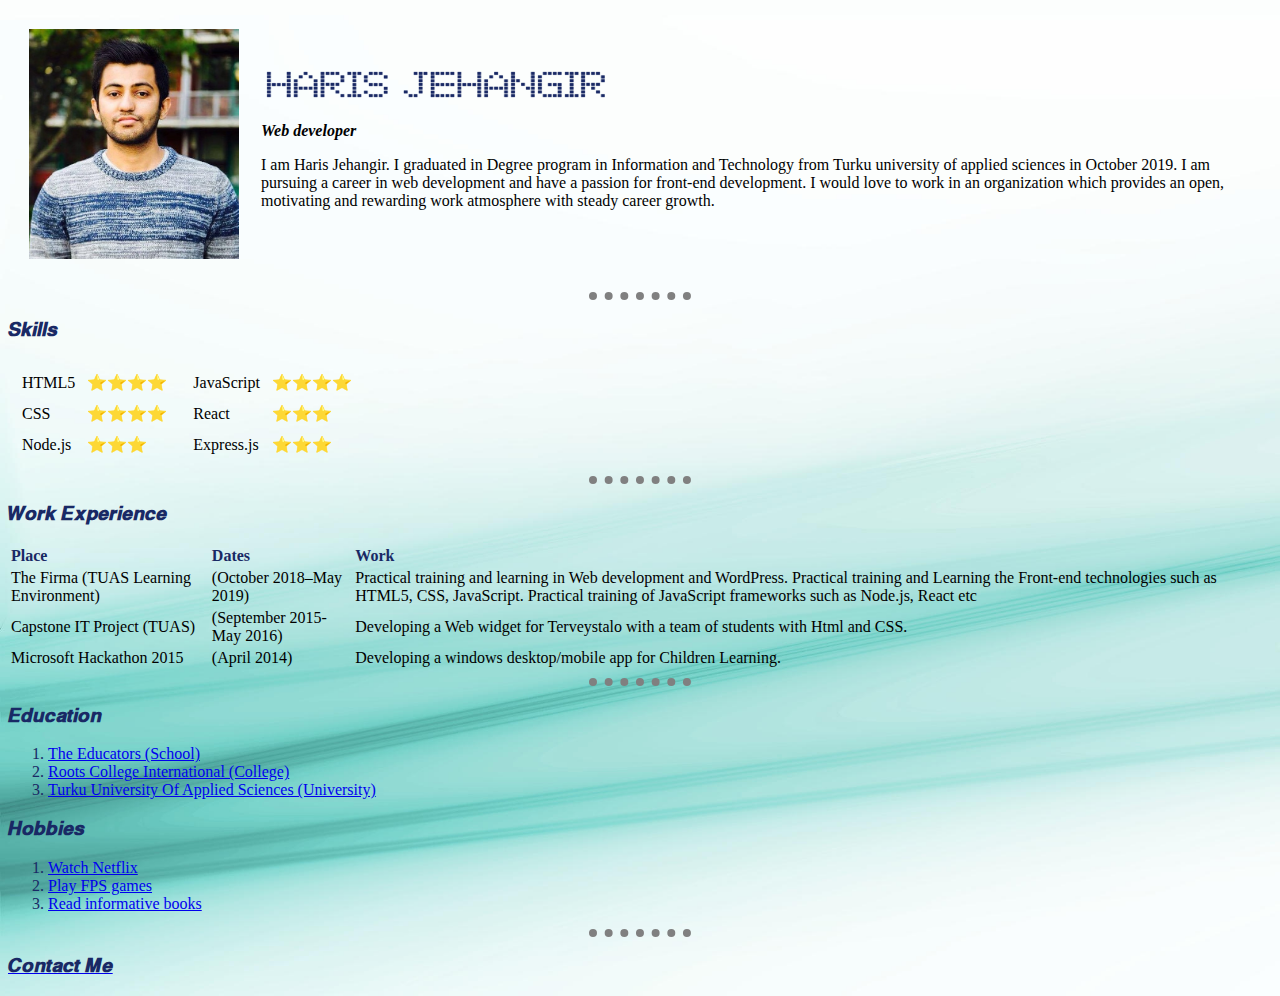
<file: index.html>
<!DOCTYPE html>
<html lang="en">

<head>
  <meta charset="UTF-8">
  <meta name="viewport" content="width=device-width, initial-scale=1.0">
  <meta http-equiv="X-UA-Compatible" content="ie=edge">
  <title> HJ Personal Site </title>

  <link rel="stylesheet" href="CSS/styles.css">

</head>

<body >
  <table cellspacing="20">
    <tr>
      <td> <img src="Haris.jpg" width="210" height="230" alt=""> </td>
      <td>
        <img src="harisjehangir3.png" height="35" width="350" alt="">
        <p> <em><strong>Web developer</strong></em></p>
        <p>I am Haris Jehangir. I graduated in Degree program in Information and Technology from
        Turku university of applied sciences in October 2019. I am pursuing a career in web development and have a passion for front-end development.
        I would love to work in an organization which provides an open, motivating and rewarding work atmosphere with steady career growth.</p>
      </td>
    </tr>
  </table>



  <hr size="2">

  <h3>𝑺𝒌𝒊𝒍𝒍𝒔</h3>

  <table>
    <tr>
      <td>
        <table cellspacing="10">
          <tr>
            <td>HTML5</td>
            <td>⭐⭐⭐⭐</td>
          </tr>
          <tr>
            <td>CSS</td>
            <td>⭐⭐⭐⭐</td>
          </tr>
          <tr>
            <td>Node.js</td>
            <td>⭐⭐⭐</td>
          </tr>
        </table>
      </td>
      <td>
        <table cellspacing="10">
          <tr>
            <td>JavaScript</td>
            <td>⭐⭐⭐⭐</td>
          </tr>
          <tr>
            <td>React</td>
            <td>⭐⭐⭐</td>
          </tr>
          <tr>
            <td>Express.js</td>
            <td>⭐⭐⭐</td>
          </tr>
        </table>
      </td>
    </tr>
  </table>

  <hr size="2">

  <h3>𝑾𝒐𝒓𝒌 𝑬𝒙𝒑𝒆𝒓𝒊𝒆𝒏𝒄𝒆</h3>
  <table>

    <thead>
      <tr>
        <td class="table-heading"> <b>Place</b> </td>
        <td class="table-heading"> <b>Dates</b> </td>
        <td class="table-heading"> <b>Work</b> </td>
      </tr>
    </thead>

    <tbody>
      <tr>
        <td>The Firma (TUAS Learning Environment) </td>
        <td>(October 2018–May 2019)</td>
        <td>Practical training and learning in Web development and WordPress.
          Practical training and Learning the Front-end technologies such as
          HTML5, CSS, JavaScript. Practical training of JavaScript frameworks
          such as Node.js, React etc</td>
      </tr>
      <tr>
        <td>Capstone IT Project (TUAS)</td>
        <td>(September 2015-May 2016)</td>
        <td>Developing a Web widget for Terveystalo with a team of students with Html and CSS.</td>
      </tr>
      <tr>
        <td> Microsoft Hackathon 2015 </td>
        <td>(April 2014)</td>
        <td>Developing a windows desktop/mobile app for Children Learning.</td>
      </tr>
    </tbody>

  </table>

    <hr size="2">

  <h3>𝑬𝒅𝒖𝒄𝒂𝒕𝒊𝒐𝒏</h3>
  <ol>
    <li><a href="http://educators.edu.pk">The Educators (School)</a></li>
    <li><a href="http://rootscollege.com.pk/">Roots College International (College)</a></li>
    <li><a href="https://www.tuas.fi/en/">Turku University Of Applied Sciences (University)</a></li>
  </ol>
  <h3>𝑯𝒐𝒃𝒃𝒊𝒆𝒔</h3>
  <ol>
    <li><a href="https://www.netflix.com/fi-en/">Watch Netflix</a></li>
    <li><a href="https://en.wikipedia.org/wiki/First-person_shooter">Play FPS games</a></li>
    <li><a href="https://www.goodreads.com/shelf/show/informative">Read informative books</a></li>
  </ol>

    <hr size="2">

  <a href="ContactMe.html">
    <h3>𝑪𝒐𝒏𝒕𝒂𝒄𝒕 𝑴𝒆</h3>


    </form>
  </a>
</body>

</html>
</file>
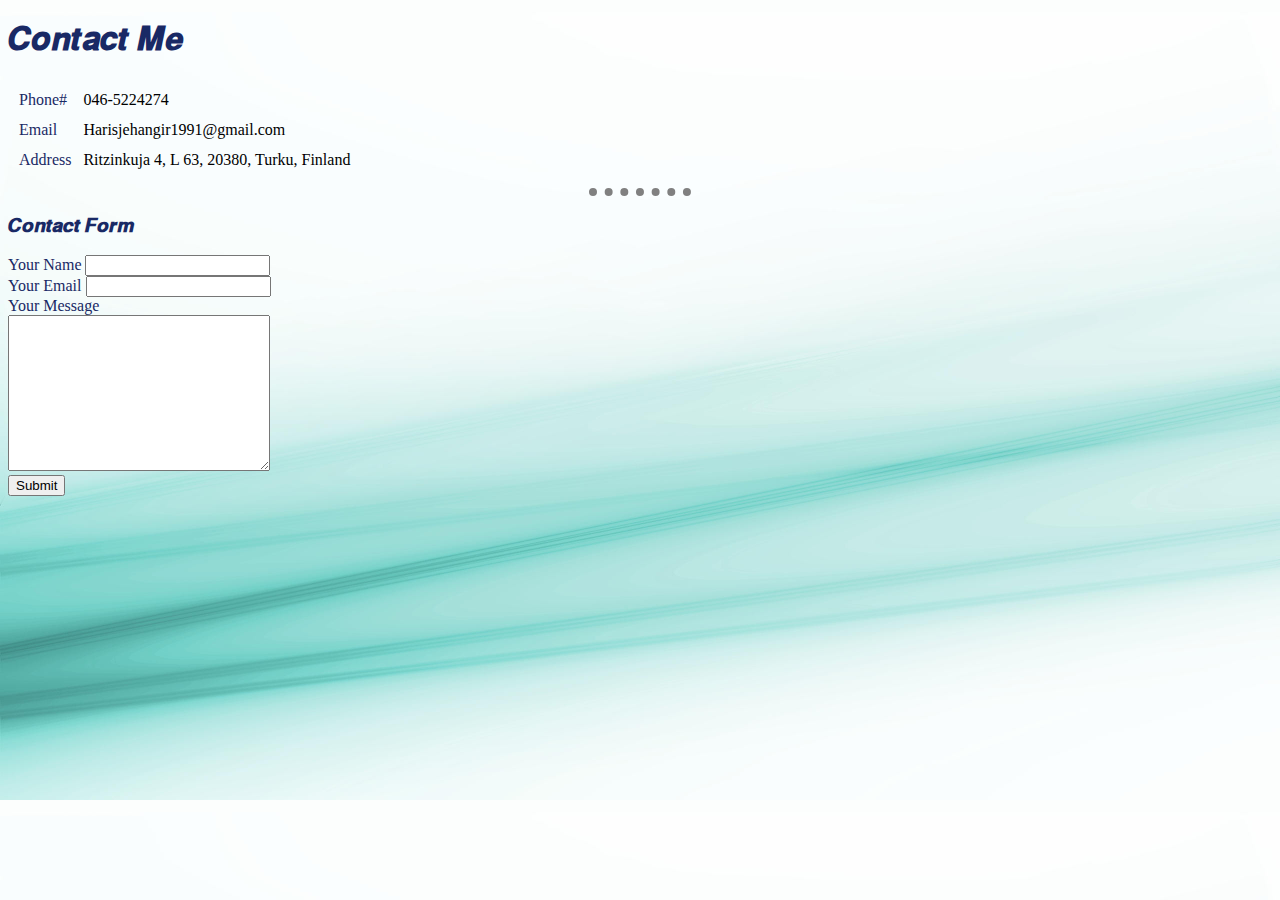
<file: ContactMe.html>
<!DOCTYPE html>
<html lang="en">
<head>
  <meta charset="UTF-8">
  <meta name="viewport" content="width=device-width, initial-scale=1.0">
  <meta http-equiv="X-UA-Compatible" content="ie=edge">
  <title>Document</title>

  <link rel="stylesheet" href="CSS/styles.css">
</head>
<body>
<h1>𝑪𝒐𝒏𝒕𝒂𝒄𝒕 𝑴𝒆</h1>

<table cellspacing="10">
  <tr>
    <td class="table-heading">Phone#</td>
    <td>046-5224274</td>
  </tr>
  <tr>
    <td class="table-heading">Email</td>
    <td>Harisjehangir1991@gmail.com</td>
  </tr>
  <tr>
    <td class="table-heading">Address</td>
    <td>Ritzinkuja 4, L 63, 20380, Turku, Finland</td>
  </tr>
</table>

<hr>

<h3>𝑪𝒐𝒏𝒕𝒂𝒄𝒕 𝑭𝒐𝒓𝒎</h3>

<form action="mailto:Harisjehangir1991@gmail.com" method="post" enctype="text/plain">
  <label>Your Name</label>
  <input type="text" name="yourName" value=""><br>
  <label>Your Email</label>
  <input type="email" name="yourMail" value=""><br>
  <label>Your Message</label><br>
  <textarea name="yourMessage" rows="10" cols="30"></textarea><br>
  <input type="submit" name="">

</body>
</html>
</file>
<file: CSS/styles.css>
body {
    background-image: url("CVBackground.jpg");

    background-size: cover;
  }



  ol {color: #192965; }

label{color:#192965; }



a:hover {color: gold;}

.table-heading {color: #192965; }

  hr {
    border-style: none;
    border-top-style: dotted;
    border-color: grey;
    border-width: 8px;
    width: 8%;
  }

h1{
  color: #192965;
}
h3 {
  color: #192965;
}
</file>
